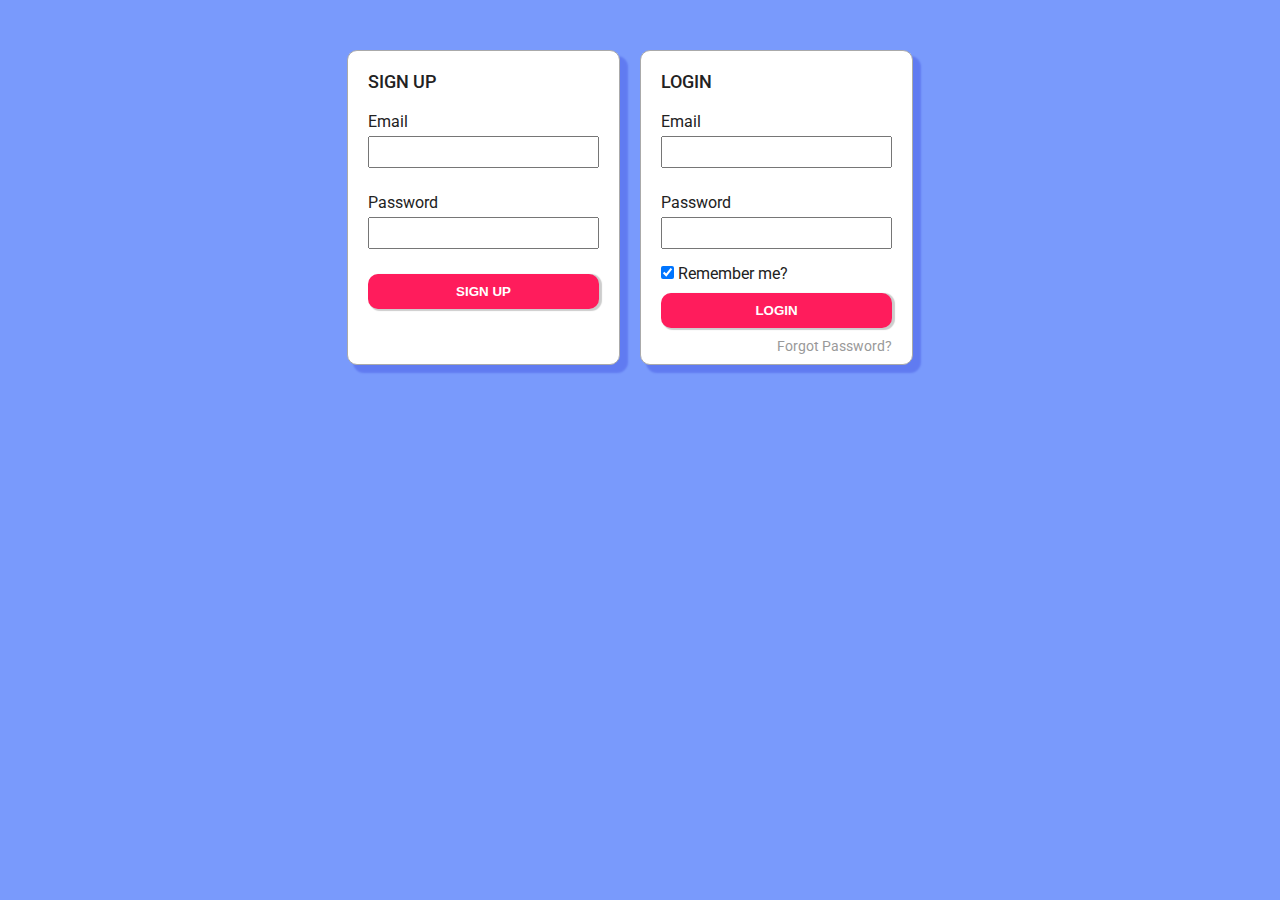
<file: module-307/homework/Sign_In-Form/index.html>
<!DOCTYPE html>
<html lang="en">
  <head>
    <meta charset="UTF-8" />
    <meta name="viewport" content="width=device-width, initial-scale=1.0" />
    <title>Document</title>
    <link rel="preconnect" href="https://fonts.googleapis.com" />
    <link rel="preconnect" href="https://fonts.gstatic.com" crossorigin />
    <link
      href="https://fonts.googleapis.com/css2?family=Oxygen:wght@300;400;700&family=Playwrite+AU+TAS:wght@100..400&family=Roboto:ital,wght@0,100;0,300;0,400;0,500;0,700;0,900;1,100;1,300;1,400;1,500;1,700;1,900&display=swap"
      rel="stylesheet"
    />
    <link rel="stylesheet" href="styles.css" />
  </head>
  <body>
    <div class="container">
      <form>
        <h1>SIGN UP</h1>
        <div>
          <label for="html">Email</label><br />
          <input type="email" id="email" />
        </div>
        <div>
          <label for="html">Password</label><br />
          <input type="password" id="password" />
        </div>
        <button type="submit">Sign Up</button>
      </form>

      <form>
        <h1>LOGIN</h1>
        <div>
          <label for="html">Email</label><br />
          <input type="email" id="email" />
        </div>
        <div>
          <label for="html">Password</label><br />
          <input type="password" id="password" />
          <div>
            <input
              id="remember-me"
              type="checkbox"
              id="rememberMe"
              name="rememberMe"
              value="true"
              checked="true"
            />
            <label for="rememberMe"> Remember me?</label>
          </div>
        </div>

        <button type="submit">Login</button>
        <a
          href="#"
          style="
            color: #999;
            text-decoration: none;
            align-self: flex-end;
            font-size: 14px;
          "
          >Forgot Password?</a
        >
      </form>
    </div>
  </body>
</html>
</file>
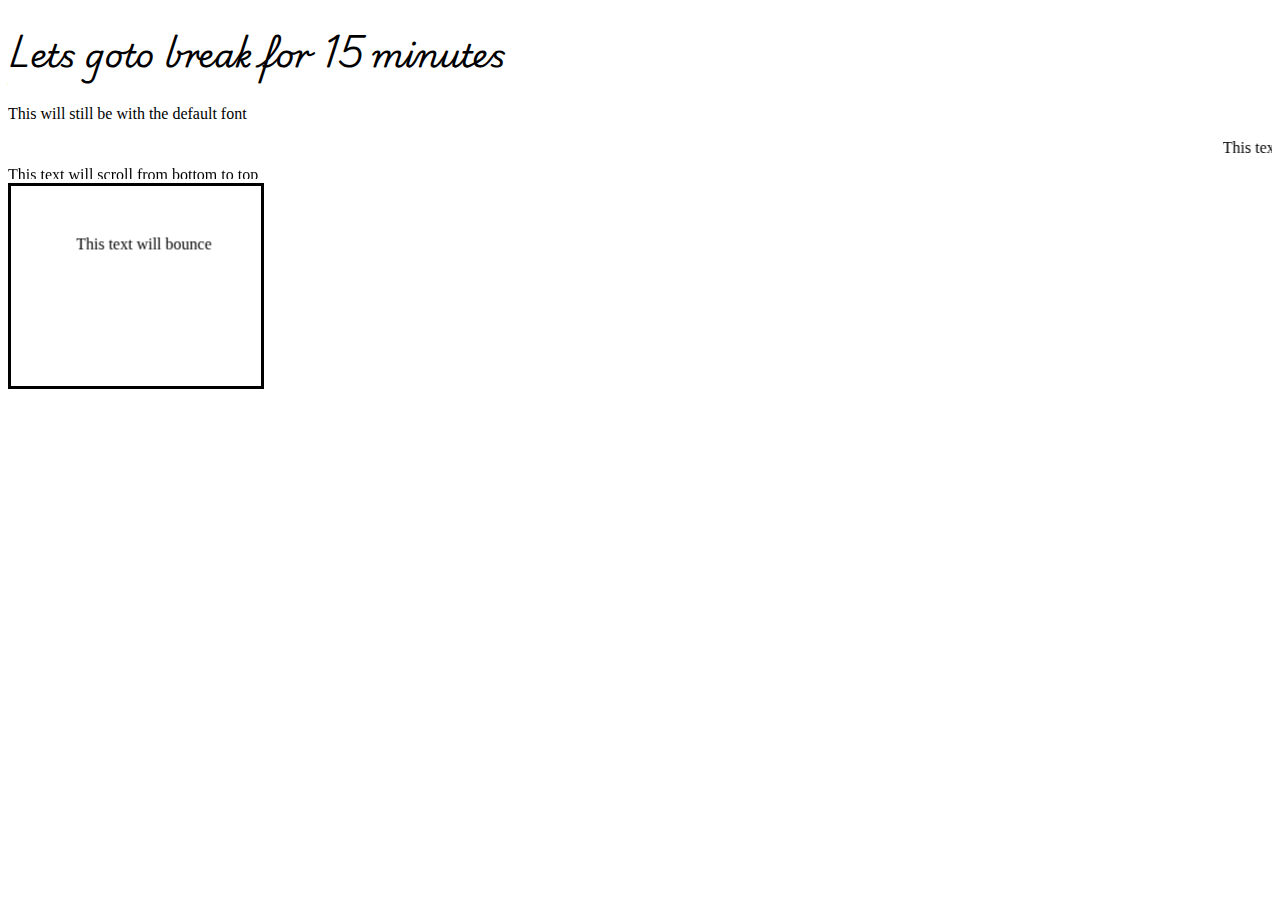
<file: module-307/class-examples/cssExamples.html>
<!DOCTYPE html>
<html lang="en">
  <head>
    <meta charset="UTF-8" />
    <meta name="viewport" content="width=device-width, initial-scale=1.0" />
    <title>Document</title>

    <link rel="preconnect" href="https://fonts.googleapis.com" />
    <link rel="preconnect" href="https://fonts.gstatic.com" crossorigin />
    <link
      href="https://fonts.googleapis.com/css2?family=Playwrite+AU+VIC:wght@100..400&display=swap"
      rel="stylesheet"
    />
  </head>
  <body>
    <style>
      h1 {
        font-family: "Playwrite AU VIC", cursive;
      }
    </style>

    <h1>Lets goto break for 15 minutes</h1>
    <p>This will still be with the default font</p>
    <marquee>This text will scroll from right to left</marquee>

    <marquee direction="up">This text will scroll from bottom to top</marquee>

    <marquee
      direction="down"
      width="250"
      height="200"
      behavior="alternate"
      style="border: solid"
    >
      <marquee behavior="alternate">This text will bounce</marquee>
    </marquee>
  </body>
</html>
</file>
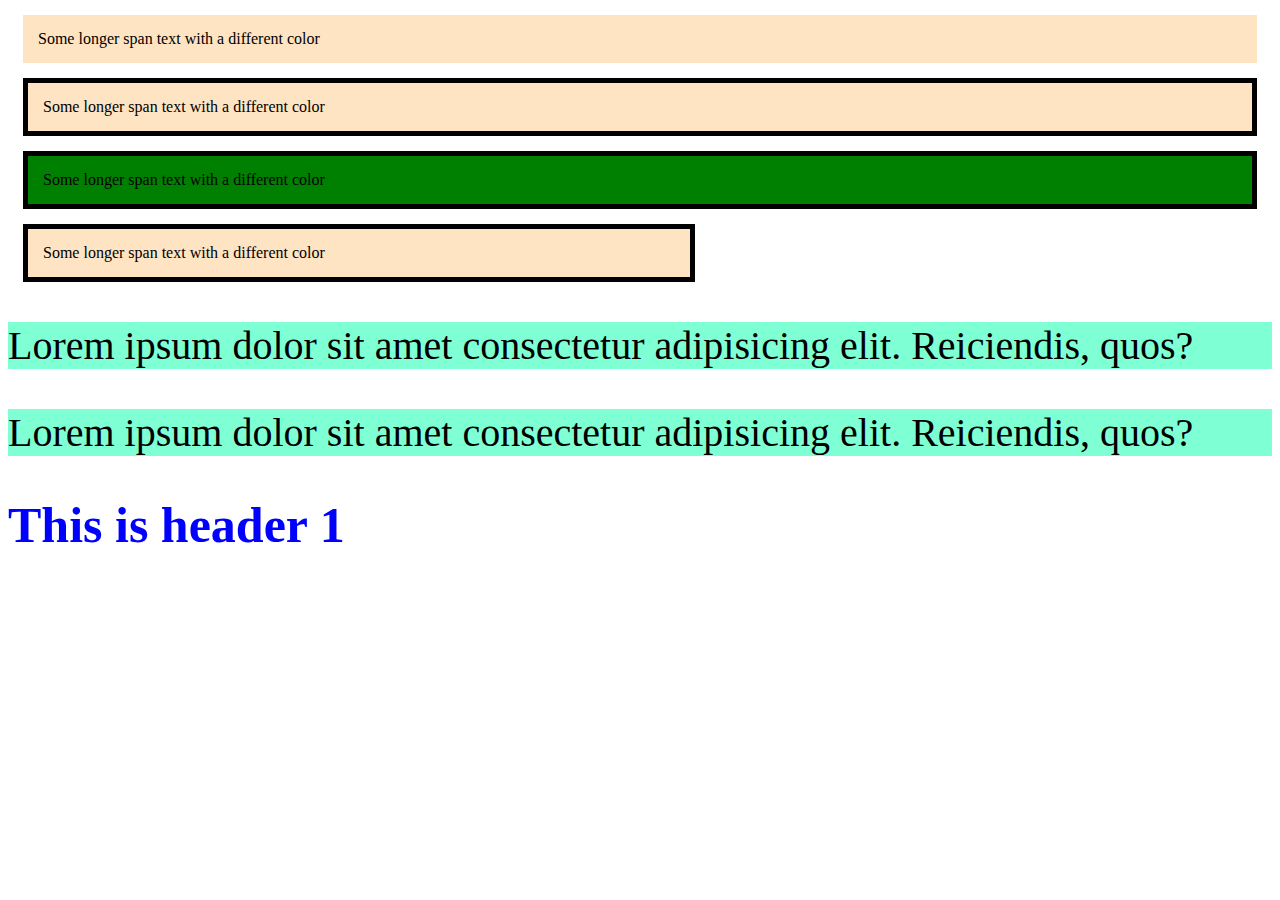
<file: module-307/class-examples/day2.html>
<!DOCTYPE html>
<html lang="en">
  <head>
    <meta charset="UTF-8" />
    <meta name="viewport" content="width=device-width, initial-scale=1.0" />
    <title>Document</title>
    <link rel="stylesheet" href="css/global.css" />
    <style>
      /* * {
        box-sizing: border-box;
      } */
      .css-class {
        padding: 15px;
        background-color: bisque;
        margin: 15px;
        border: 5px solid black;
      }

      p {
        background-color: aquamarine;
        font-size: 40px;
      }
    </style>
  </head>
  <body>
    <div style="background-color: bisque; padding: 15px; margin: 15px">
      Some longer span text with a different color
    </div>
    <div
      style="
        background-color: bisque;
        padding: 15px;
        margin: 15px;
        border: 5px solid black;
      "
    >
      Some longer span text with a different color
    </div>
    <div class="css-class" style="background-color: green">
      Some longer span text with a different color
    </div>
    <div class="css-class" style="width: 50%">
      Some longer span text with a different color
    </div>
    <p>
      Lorem ipsum dolor sit amet consectetur adipisicing elit. Reiciendis, quos?
    </p>

    <p>
      Lorem ipsum dolor sit amet consectetur adipisicing elit. Reiciendis, quos?
    </p>
    <h1>This is header 1</h1>
  </body>
</html>
</file>
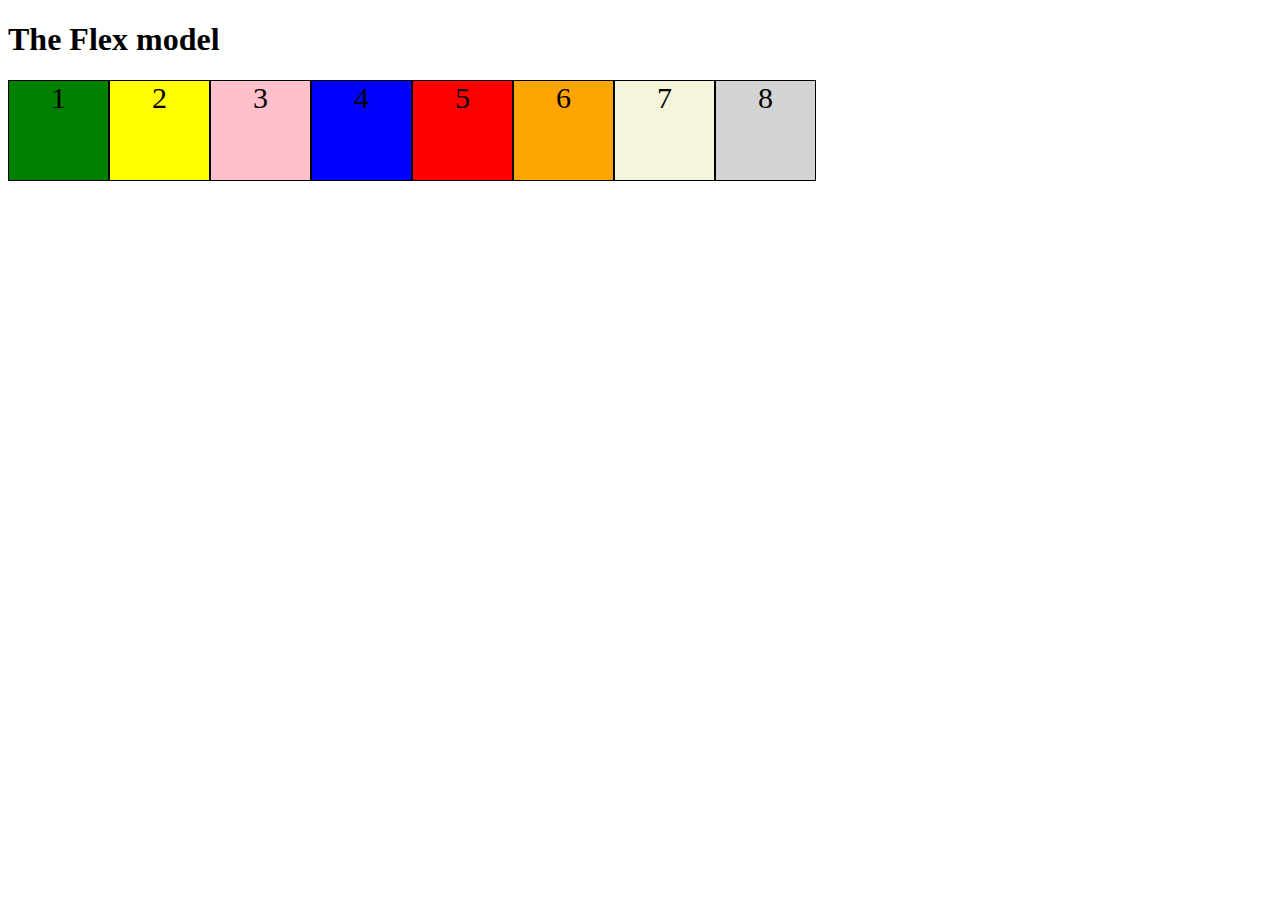
<file: module-307/class-examples/flexbox.html>
<!DOCTYPE html>
<html lang="en">
  <head>
    <meta charset="UTF-8" />
    <title>Flex Box</title>

    <style>
      .container {
        display: flex;
      }
      .boxes {
        border: 0.1px solid;
        width: 99px;
        height: 99px;
        text-align: center;
        font-size: 30px;
      }

      #box1 {
        background-color: green;
      }
      #box2 {
        background-color: yellow;
      }
      #box3 {
        background-color: pink;
      }
      #box4 {
        background-color: blue;
      }
      #box5 {
        background-color: red;
      }
      #box6 {
        background-color: orange;
      }
      #box7 {
        background-color: beige;
      }
      #box8 {
        background-color: lightgrey;
      }
    </style>
  </head>
  <body>
    <h1>The Flex model</h1>

    <div class="container">
      <!--     flex items-->
      <div class="boxes" id="box1">1</div>
      <div class="boxes" id="box2">2</div>
      <div class="boxes" id="box3">3</div>
      <div class="boxes" id="box4">4</div>
      <div class="boxes" id="box5">5</div>
      <div class="boxes" id="box6">6</div>
      <div class="boxes" id="box7">7</div>
      <div class="boxes" id="box8">8</div>
    </div>
  </body>
</html>
</file>
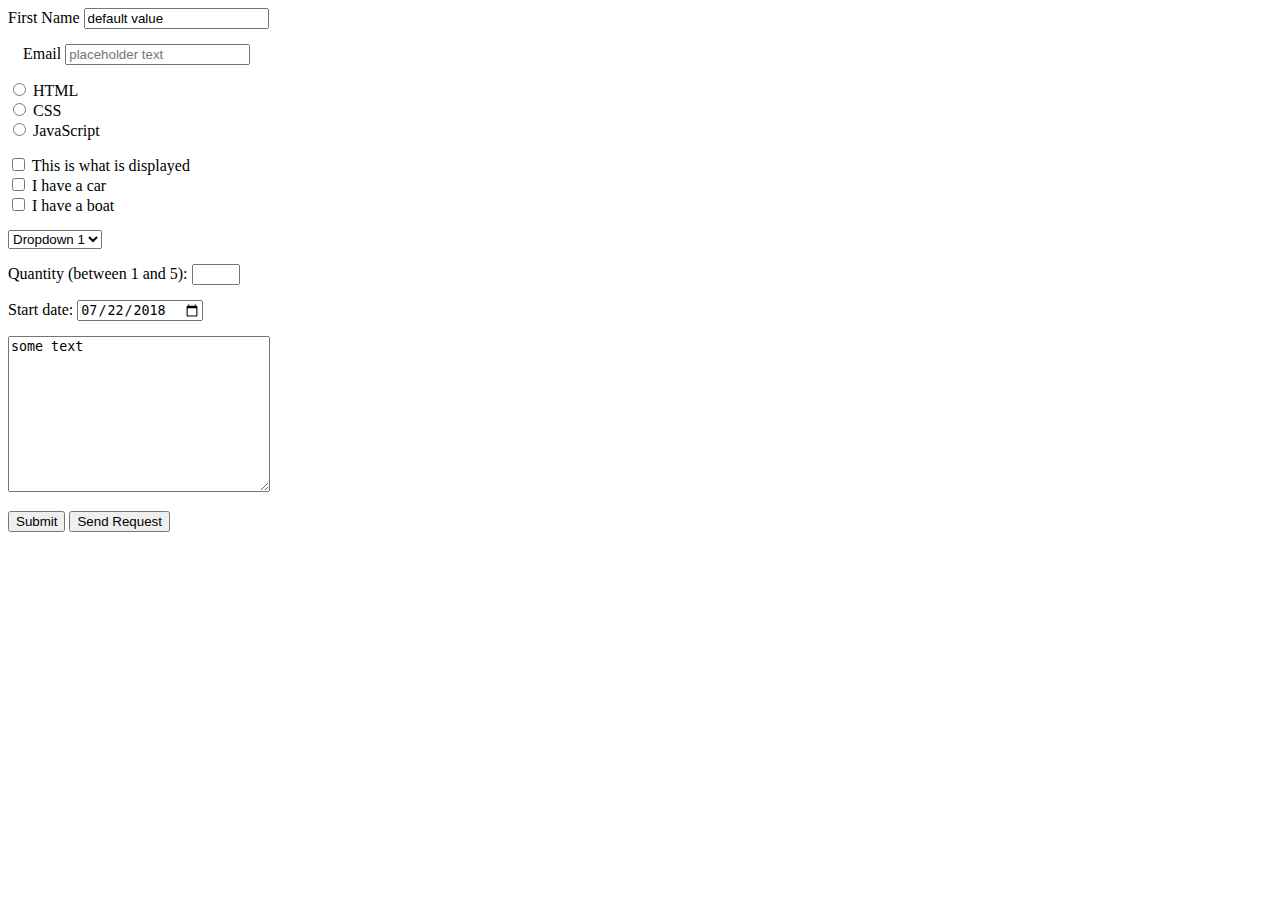
<file: module-307/class-examples/form.html>
<!DOCTYPE html>
<html lang="en">
  <head>
    <meta charset="UTF-8" />
    <meta name="viewport" content="width=device-width, initial-scale=1.0" />
    <title>Document</title>
  </head>
  <body>
    <div>
      First Name
      <input name="firstname" type="text" value="default value" />
    </div>
    <div style="padding-top: 15px; padding-left: 15px">
      Email
      <input type="text" placeholder="placeholder text" />
    </div>
    <div style="padding-top: 15px">
      <input type="radio" id="html" name="fav_language" value="HTML" />
      <label for="html">HTML</label><br />

      <input type="radio" id="css" name="fav_language" value="CSS" />
      <label for="css"> CSS </label><br />

      <input
        type="radio"
        id="javascript"
        name="fav_language"
        value="JavaScript"
      />
      <label for="javascript">JavaScript</label>
    </div>

    <div style="padding-top: 15px">
      <input type="checkbox" id="vehicle1" name="vehicle1" value="Bike" />
      <label for="vehicle1"> This is what is displayed</label><br />

      <input type="checkbox" id="vehicle2" name="vehicle2" value="Car" />
      <label for="vehicle2"> I have a car</label><br />

      <input type="checkbox" id="vehicle3" name="vehicle3" value="Boat" />
      <label for="vehicle3"> I have a boat</label><br />
    </div>
    <div style="padding-top: 15px">
      <select>
        <option value="dropdown1">Dropdown 1</option>
        <option value="dropdown2">Dropdown 2</option>
        <option value="dropdown3">Dropdown 3</option>
        <option value="dropdown4">Dropdown 4</option>
      </select>
    </div>

    <!-- this input field only allows numbers to be entered -->
    <div style="padding-top: 15px">
      <label for="quantity">Quantity (between 1 and 5):</label>
      <input type="number" id="quantity" name="quantity" min="1" max="5" />
    </div>
    <div style="padding-top: 15px">
      <label for="start">Start date:</label>
      <input type="date" id="start" name="trip-start" value="2018-07-22" />
    </div>

    <div style="padding-top: 15px">
      <textarea name="" id="" cols="30" rows="10">some text</textarea>
    </div>
    <div style="padding-top: 15px">
      <button type="submit">Submit</button>
      <input type="submit" value="Send Request" />
    </div>
    <div style="padding-top: 15px"></div>
    <div style="padding-top: 15px"></div>
  </body>
</html>
</file>
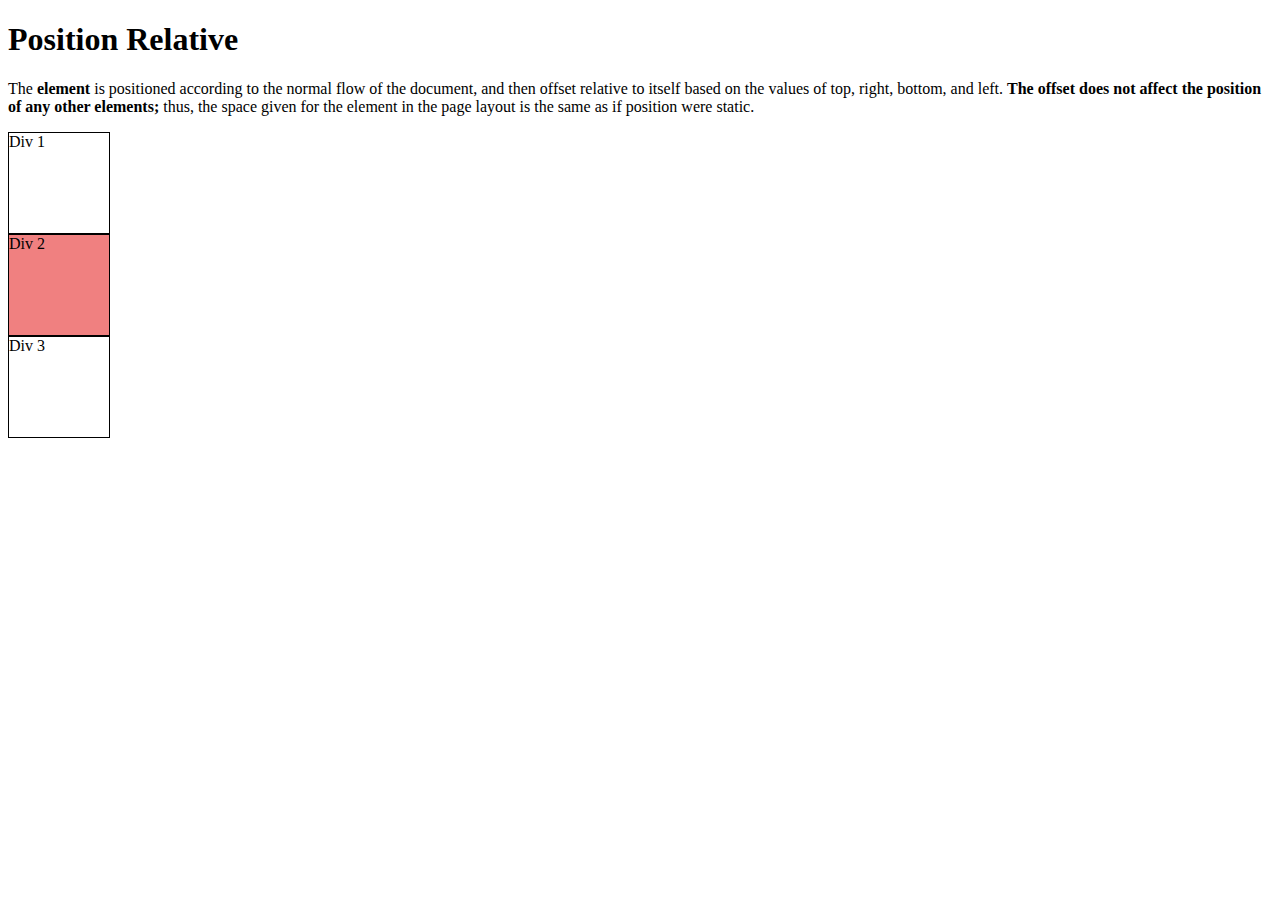
<file: module-307/class-examples/relative.html>
<!DOCTYPE html>
<html lang="en">
  <head>
    <meta charset="UTF-8" />
    <title>Position Relative</title>
    <style>
      div {
        width: 100px;
        height: 100px;
        border: 1px solid;
      }

      .exampleBox {
        background-color: lightcoral;
        width: 100px;
        height: 100px;
        /* position: relative; */
        top: 50px;
        left: 100px;
      }
    </style>
  </head>
  <body>
    <h1>Position Relative</h1>

    <p>
      The <strong>element</strong> is positioned according to the normal flow of
      the document, and then offset relative to itself based on the values of
      top, right, bottom, and left.
      <strong
        >The offset does not affect the position of any other elements;</strong
      >
      thus, the space given for the element in the page layout is the same as if
      position were static.
    </p>

    <div>Div 1</div>
    <div class="exampleBox">Div 2</div>
    <div>Div 3</div>
  </body>
</html>
</file>
<file: module-307/homework/Sign_In-Form/styles.css>
* {
  margin: 0;
  padding: 0;
  box-sizing: border-box;
}

body {
  font-family: "Roboto", sans-serif;
  background-color: #799afc;
  color: #222;
}

.container {
  display: flex;
  justify-content: center;
}

form {
  background-color: #fff;
  border: 1px solid #aaa;
  padding: 20px 20px 10px 20px;
  display: flex;
  flex-direction: column;
  /* justify-content: center; */
  gap: 10px;
  margin-right: 20px;
  margin-top: 50px;
  border-radius: 10px;
  box-shadow: 7px 7px 2px 1px rgba(0, 0, 200, 0.2);
}

h1 {
  font-size: 18px;
  margin-bottom: 10px;
  font-weight: 500;
}

button {
  padding: 10px 20px;
  border-radius: 10px;
  text-transform: uppercase;
  background-color: #ff1c5c;
  color: #fff;
  border: none;
  box-shadow: 2px 1px 1px 1px rgba(0, 0, 0, 0.2);
  font-weight: bold;
}

input[type="email"],
input[type="password"] {
  padding: 5px 10px;
  font-size: 16px;
  color: red;
  margin: 5px 0px 15px 0px;
  boredr-radius: 30px;
}
</file>
<file: module-307/class-examples/css/global.css>
h1 {
  color: blue;
  font-size: 50px;
}
</file>
